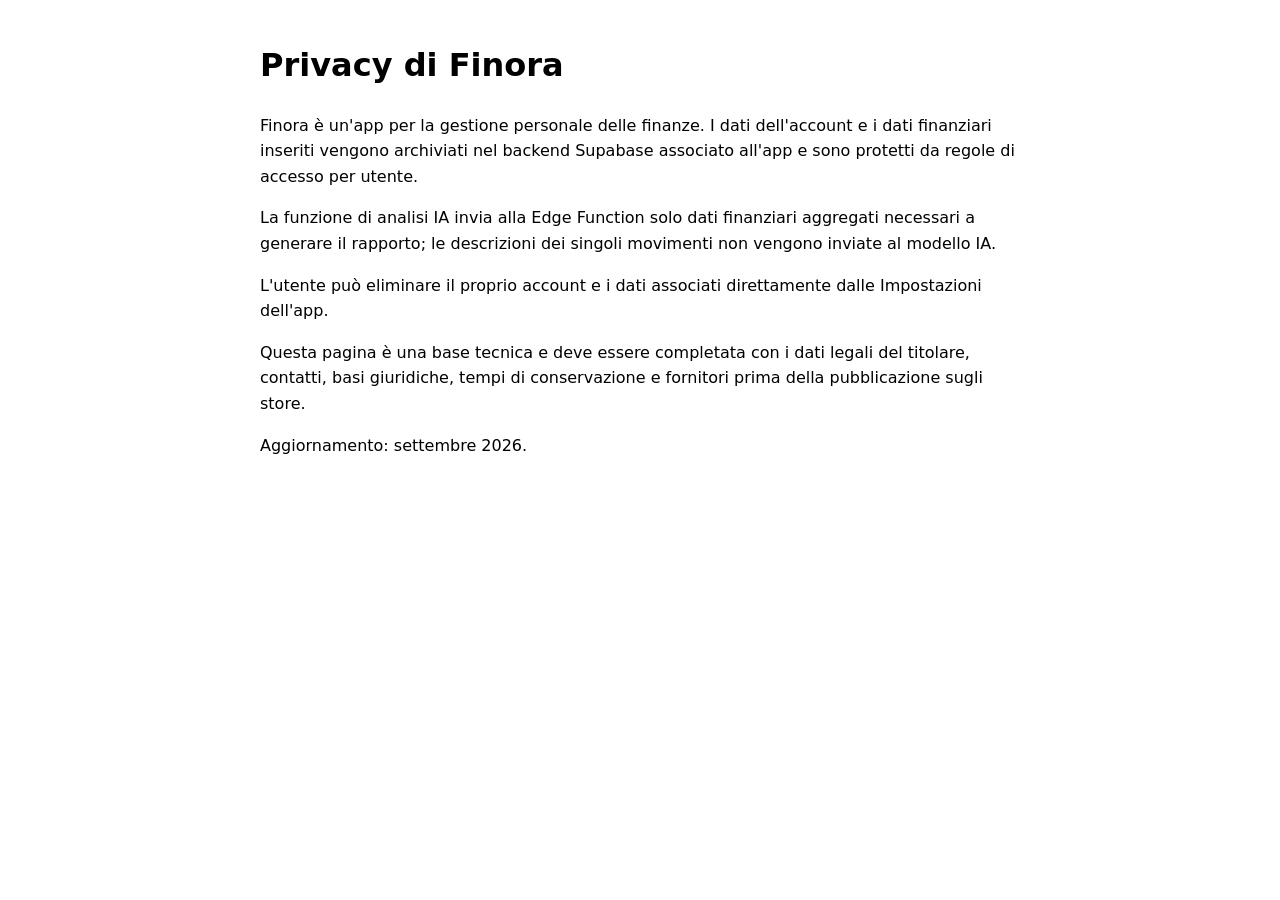
<file: privacy.html>
<!doctype html><html lang="it"><meta charset="utf-8"><meta name="viewport" content="width=device-width,initial-scale=1"><title>Privacy - Finora</title><body style="font-family:system-ui;max-width:760px;margin:40px auto;padding:0 20px;line-height:1.6"><h1>Privacy di Finora</h1><p>Finora è un'app per la gestione personale delle finanze. I dati dell'account e i dati finanziari inseriti vengono archiviati nel backend Supabase associato all'app e sono protetti da regole di accesso per utente.</p><p>La funzione di analisi IA invia alla Edge Function solo dati finanziari aggregati necessari a generare il rapporto; le descrizioni dei singoli movimenti non vengono inviate al modello IA.</p><p>L'utente può eliminare il proprio account e i dati associati direttamente dalle Impostazioni dell'app.</p><p>Questa pagina è una base tecnica e deve essere completata con i dati legali del titolare, contatti, basi giuridiche, tempi di conservazione e fornitori prima della pubblicazione sugli store.</p><p>Aggiornamento: settembre 2026.</p></body></html>
</file>
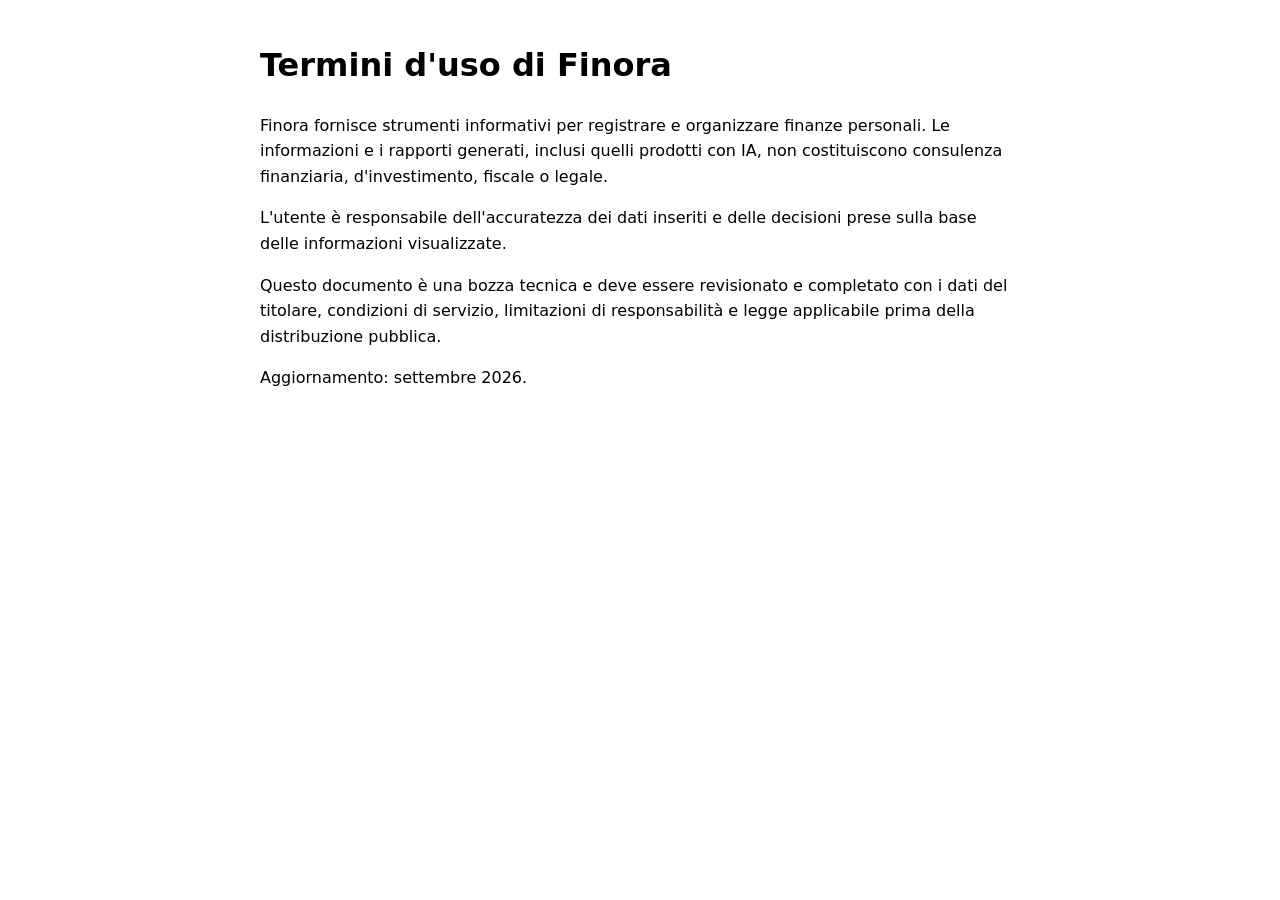
<file: terms.html>
<!doctype html><html lang="it"><meta charset="utf-8"><meta name="viewport" content="width=device-width,initial-scale=1"><title>Termini - Finora</title><body style="font-family:system-ui;max-width:760px;margin:40px auto;padding:0 20px;line-height:1.6"><h1>Termini d'uso di Finora</h1><p>Finora fornisce strumenti informativi per registrare e organizzare finanze personali. Le informazioni e i rapporti generati, inclusi quelli prodotti con IA, non costituiscono consulenza finanziaria, d'investimento, fiscale o legale.</p><p>L'utente è responsabile dell'accuratezza dei dati inseriti e delle decisioni prese sulla base delle informazioni visualizzate.</p><p>Questo documento è una bozza tecnica e deve essere revisionato e completato con i dati del titolare, condizioni di servizio, limitazioni di responsabilità e legge applicabile prima della distribuzione pubblica.</p><p>Aggiornamento: settembre 2026.</p></body></html>
</file>
